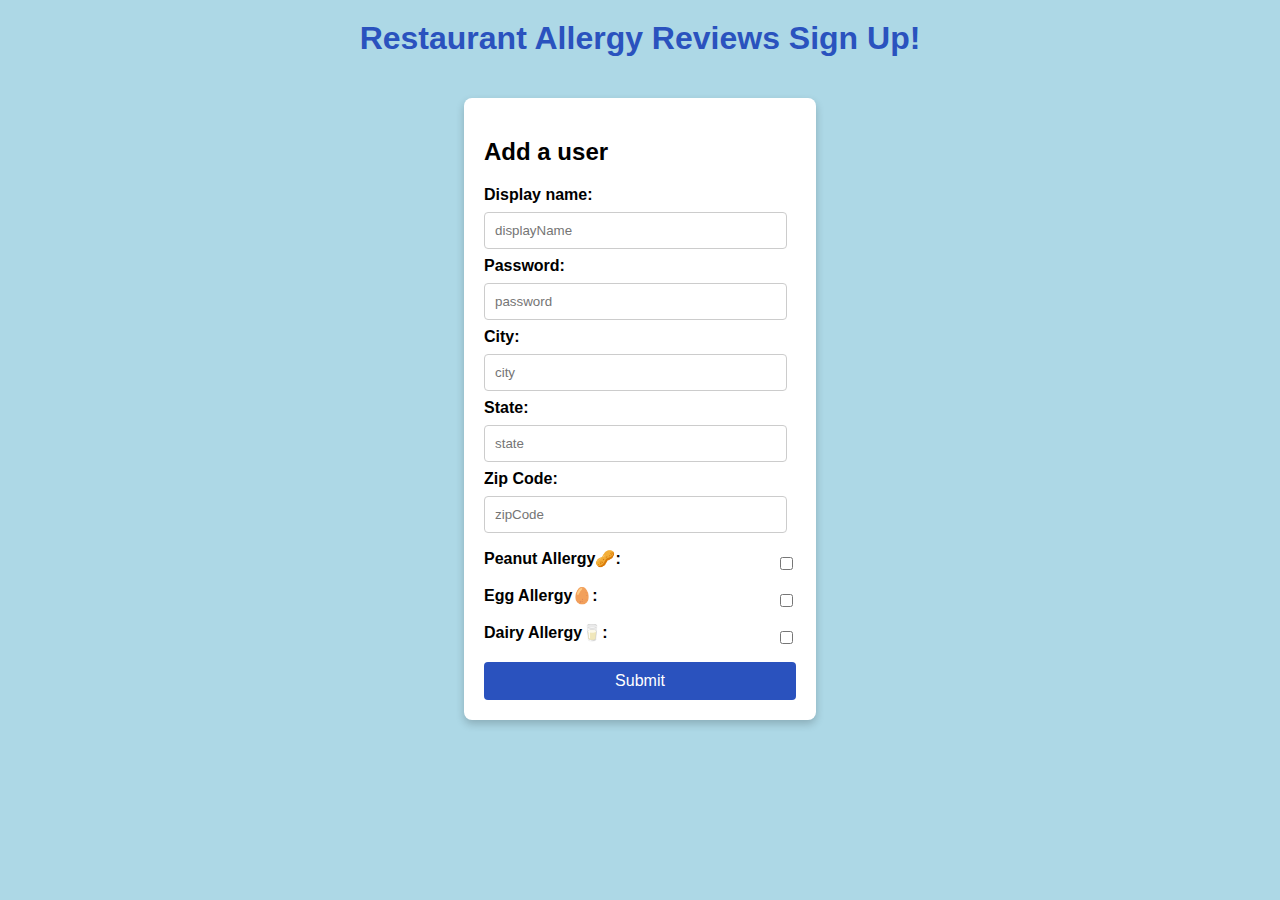
<file: src/main/resources/static/addUserPage.html>
<!DOCTYPE html>
<html lang="en">
<head>
    <meta charset="UTF-8">
    <meta name="viewport" content="width=device-width, initial-scale=1.0">
    <title>Restaurant Allergy Reviews - Add User</title>
    <link rel="stylesheet" href="styles/addUser.css">
    <script defer src="scripts/reviewUser.js"></script>
</head>
<body>
<h1>Restaurant Allergy Reviews Sign Up!</h1>
<div id="userForm">
    <h2>Add a user</h2>
    <label for="displayName">Display name:</label>
    <input type="text" id="displayName" placeholder="displayName" required><br>

    <label for="password">Password:</label>
    <input type="password" id="password" placeholder="password" required><br>

    <label for="city">City:</label>
    <input type="text" id="city" placeholder="city" required><br>

    <label for="state">State:</label>
    <input type="text" id="state" placeholder="state" required><br>

    <label for="zipCode">Zip Code:</label>
    <input type="text" id="zipCode" placeholder="zipCode" required><br>

    <div class="checkbox-container">
        <label for="peanutAllergies">Peanut Allergy🥜:</label>
        <input type="checkbox" id="peanutAllergies">
    </div>

    <div class="checkbox-container">
        <label for="eggAllergies">Egg Allergy🥚:</label>
        <input type="checkbox" id="eggAllergies">
    </div>

    <div class="checkbox-container">
        <label for="dairyAllergies">Dairy Allergy🥛:</label>
        <input type="checkbox" id="dairyAllergies">
    </div>

    <button onclick="handleSignUp()">Submit</button>


</div>
</body>
</html>
</file>
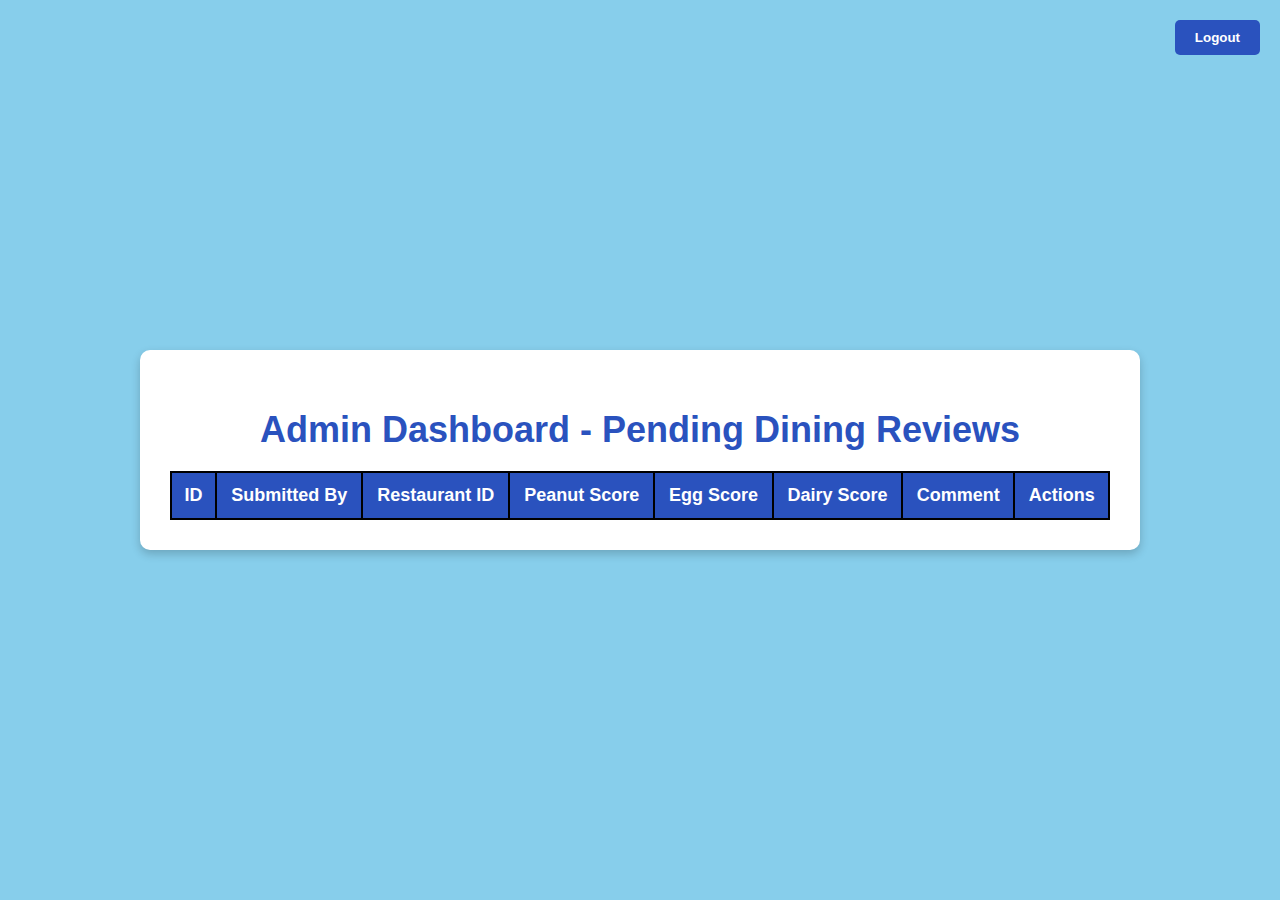
<file: src/main/resources/static/adminDashboard.html>
<!-- TODO [] add branding logo-->
<!DOCTYPE html>
<html lang="en">
<head>
  <meta charset="UTF-8">
  <title>Admin Dashboard</title>
  <link rel="stylesheet" href="styles/adminDashboard.css">
  <script defer src="scripts/admin.js"></script>
</head>
<body>

<div class="dashboard-container">
  <button class="logout-btn" onclick="logout()">Logout</button>
  <h2>Admin Dashboard - Pending Dining Reviews</h2>
  <table>
    <thead>
    <tr>
      <th>ID</th>
      <th>Submitted By</th>
      <th>Restaurant ID</th>
      <th>Peanut Score</th>
      <th>Egg Score</th>
      <th>Dairy Score</th>
      <th>Comment</th>
      <th>Actions</th>
    </tr>
    </thead>
    <tbody id="reviewTableBody">
    <!-- Reviews will be dynamically loaded here -->
    </tbody>
  </table>
</div>
<script>
  // Function to render reviews into the table
  function renderReviews(reviews) {
    const reviewTableBody = document.getElementById('reviewTableBody');
    reviewTableBody.innerHTML = ''; // Clear existing rows

    reviews.forEach(review => {
      const row = document.createElement('tr');
      row.innerHTML = `
              <td>${review.id}</td>
              <td>${review.submittedBy}</td>
              <td>${review.restaurantId}</td>
              <td>${review.peanutScore}</td>
              <td>${review.eggScore}</td>
              <td>${review.dairyScore}</td>
              <td>${review.comment}</td>
               <td>
                   <button class="action-btn approve-btn" onclick="performReviewAction(${review.id}, true)">
                    <span>👍</span> Approve
                   </button>
                    <button class="action-btn reject-btn" onclick="performReviewAction(${review.id}, false)">
                   <span>👎</span> Reject
                 </button>
               </td>

          `;
      reviewTableBody.appendChild(row);
    });
  }

  // Call the function when the page loads
  window.onload = async function() {
    const pendingReviews = await getReviewsByStatus("PENDING");
    renderReviews(pendingReviews);
  }
</script>

</body>
</html>
</file>
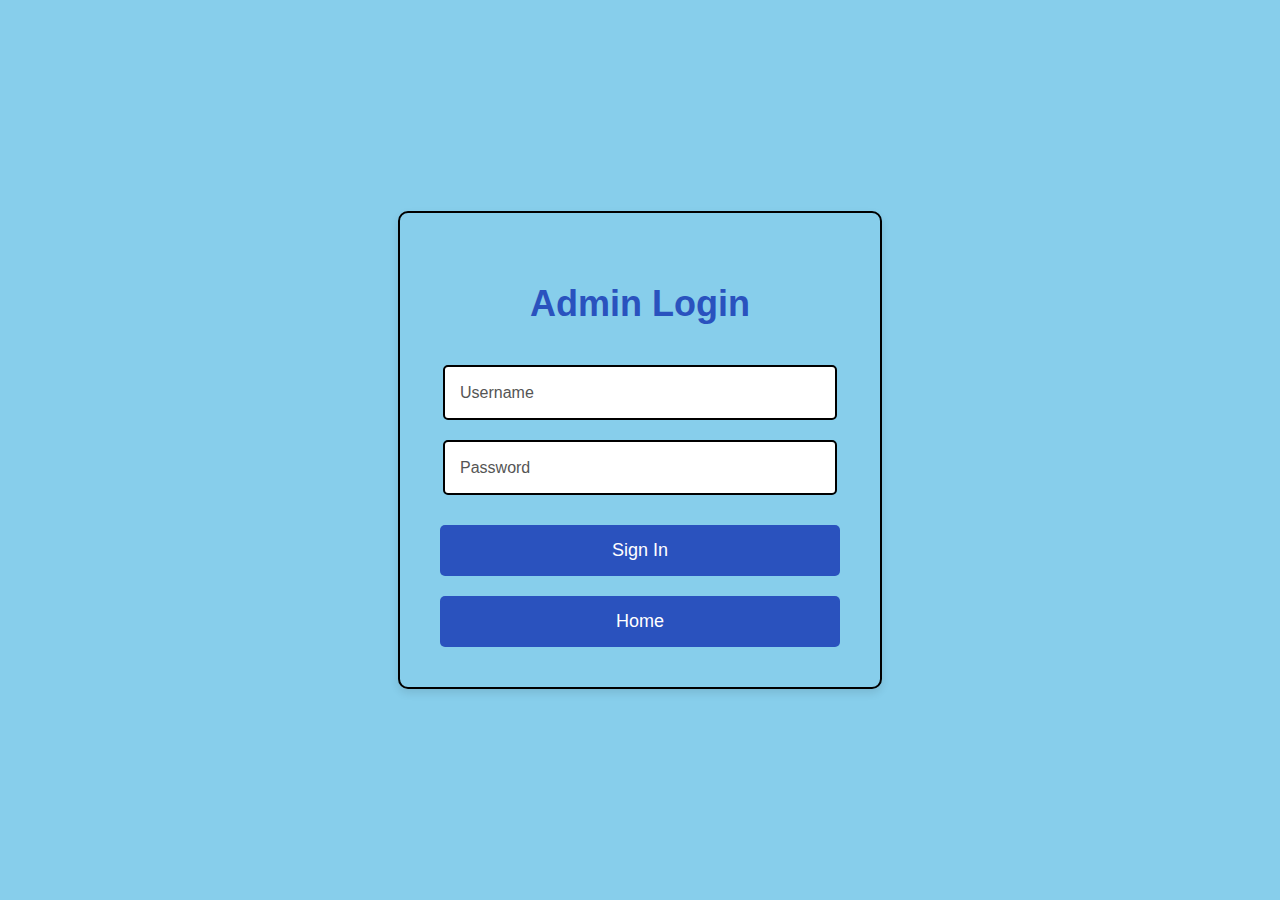
<file: src/main/resources/static/adminLogin.html>
<!-- TODO [] add branding logo-->
<!DOCTYPE html>
<html lang="en">
<head>
    <meta charset="UTF-8">
    <title>Admin Login</title>
    <link rel="stylesheet" href="styles/adminLogin.css">
    <script defer src="scripts/admin.js"></script>
</head>
<body>

<div class="login-container">
    <h2>Admin Login</h2>

    <label for="username"></label>
    <input type="text" id="username" placeholder="Username">

    <label for="password"></label>
    <input type="password" id="password" placeholder="Password">

    <button id="signInButton">Sign In</button>
    <button class="home-btn" onclick="home()">Home</button>
</div>

<script>
    //Attach the login function after the DOM is fully loaded
    document.addEventListener('DOMContentLoaded', () => {
        const loginButton = document.getElementById('signInButton');
        if (loginButton) {
            loginButton.addEventListener('click', handleAdminLogin);
        }
    });
</script>

</body>
</html>
</file>
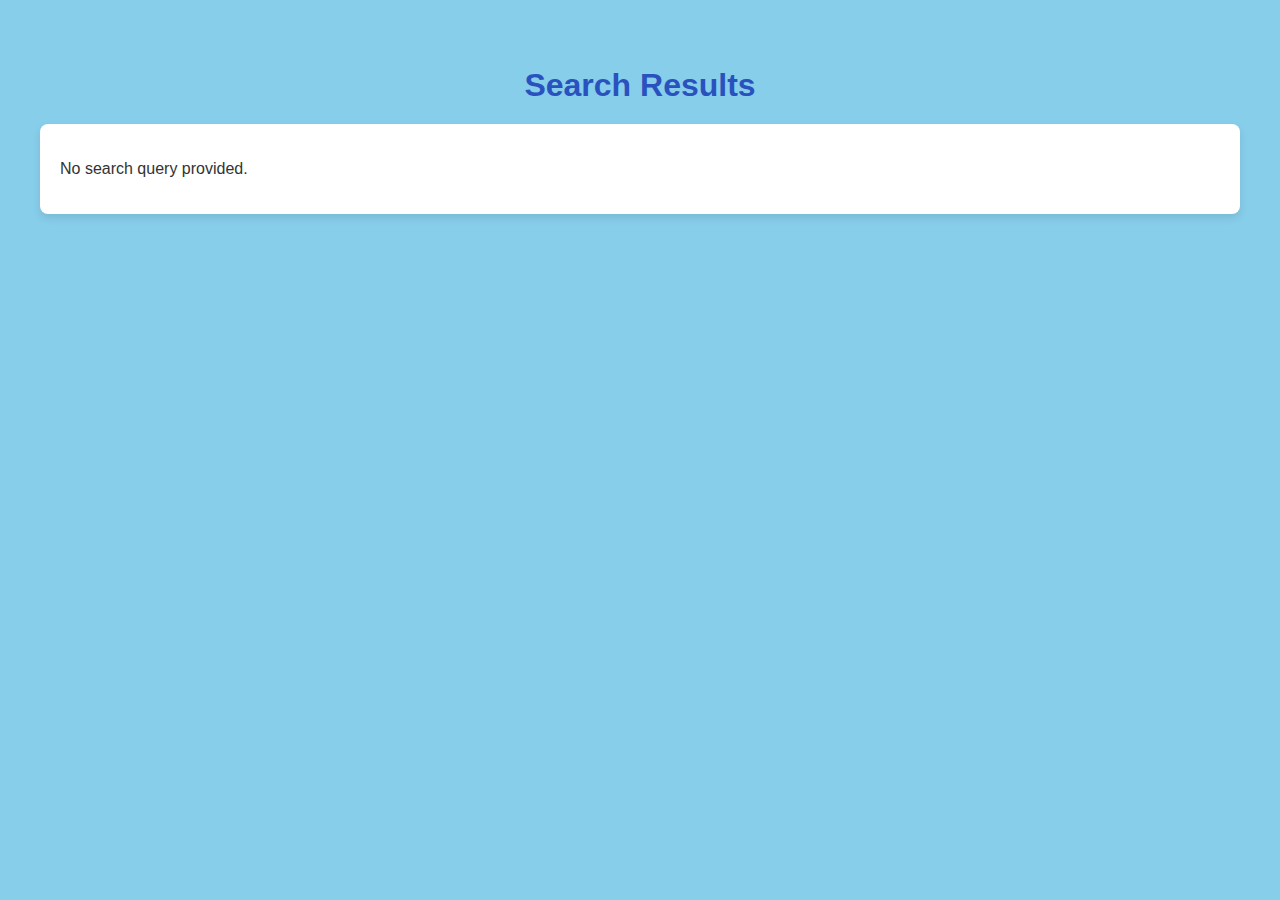
<file: src/main/resources/static/searchResults.html>
<!-- TODO [] add a button to add a review -->

<!DOCTYPE html>
<html lang="en">
<head>
    <meta charset="UTF-8">
    <meta name="viewport" content="width=device-width, initial-scale=1.0">
    <title>Search Results</title>
    <script defer src="scripts/restaurant.js"></script>
    <link rel="stylesheet" href="styles/searchResults.css">
</head>
<body>
<h2>Search Results</h2>

<!-- Display the search query (restaurant name) -->
<p id="searchQuery"></p>

<div class="results-container" id="resultsContainer">
    <p>Loading results...</p>
</div>

<script>
    document.addEventListener('DOMContentLoaded', function() {
        const resultsContainer = document.getElementById('resultsContainer');

        // Retrieve the restaurant name and results from localStorage
        const restaurantName = localStorage.getItem('restaurantName');
        const resultString = localStorage.getItem('restaurantResults');

        if (!restaurantName) {
            resultsContainer.innerHTML = '<p>No search query provided.</p>';
        } else if (resultString) {
            const results = JSON.parse(resultString);

            // Display the search query (restaurant name)
            document.getElementById('searchQuery').textContent = `Search Results for: ${restaurantName}`;

            // Display the search results
            if (results.length > 0) {
                resultsContainer.innerHTML = results.map(result => `
                    <ul class="restaurant-list">
                        <li><strong>Name:</strong> ${result.name}</li>
                        <li><strong>Address:</strong> ${result.address}, ${result.city}, ${result.state} ${result.zipCode}</li>
                        <li><strong>Website:</strong> <a href="${result.website}" target="_blank">${result.website}</a></li>
                        <li><strong>Phone Number:</strong> ${result.phoneNumber}</li>
                        <li><strong>⭐️Overall Score = </strong> <span class="big-score">${result.overallScore}</span></li>
                        <li><strong>🥜Peanut Score = </strong> ${result.peanutScore}</li>
                        <li><strong>🥚Egg Score = </strong> ${result.eggScore}</li>
                        <li><strong>🥛Dairy Score = </strong> ${result.dairyScore}</li>
                        <button onclick="viewReviews(${result.id})">View Reviews</button> 
                    </ul>
                `).join('');
            } else {
                resultsContainer.innerHTML = '<p>No restaurants found matching your query.</p>';
            }
        } else {
            resultsContainer.innerHTML = '<p>No search results available.</p>';
        }
    });
    function viewReviews(restaurantId) {  
        // Store restaurant ID in localStorage
        localStorage.setItem('selectedRestaurantId', restaurantId);

        // Redirect to the reviews page
        window.location.href = `viewReviews.html?restaurantId=${restaurantId}`;
    }
</script>
</body>
</html>
</file>
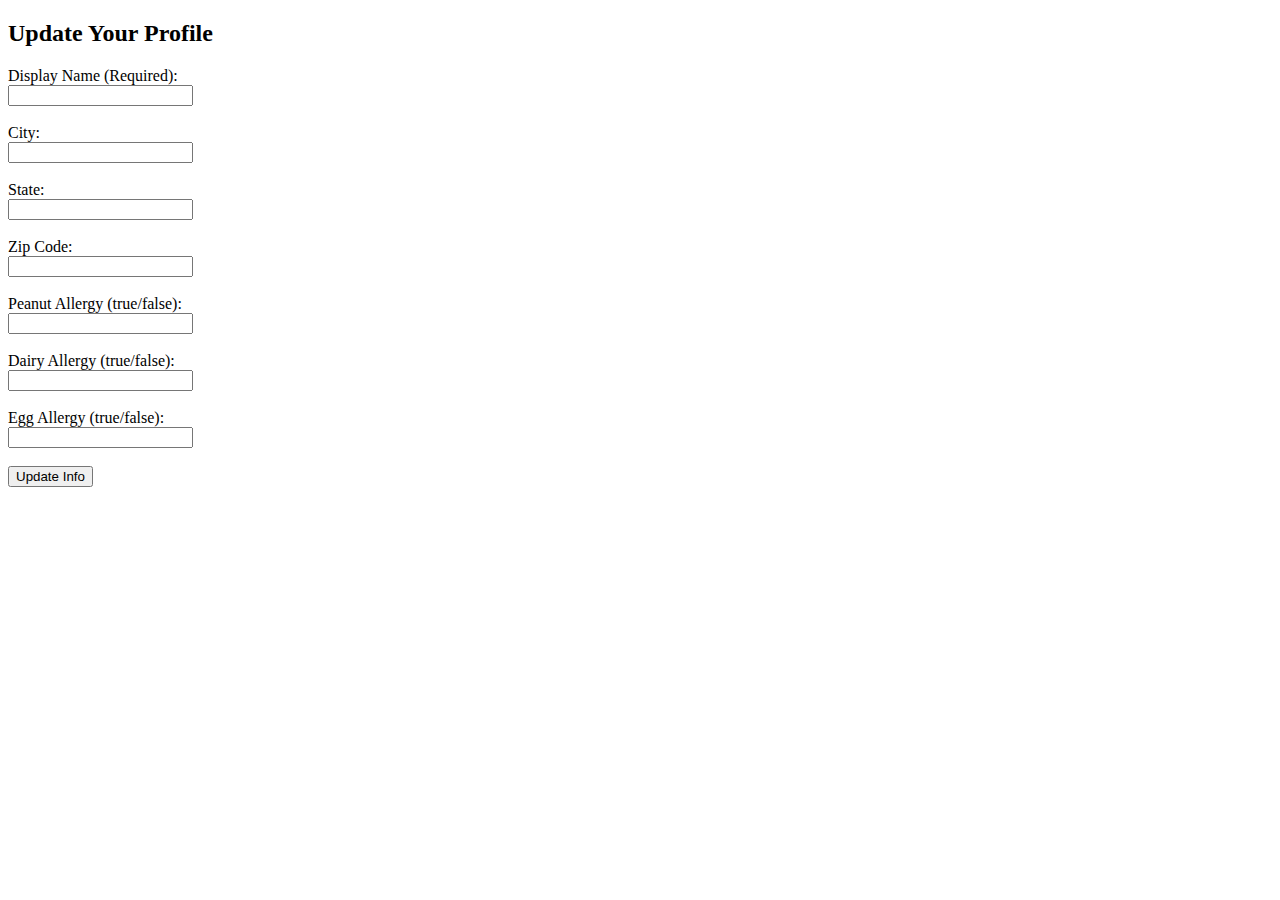
<file: src/main/resources/static/updateReviewUser.html>
<!DOCTYPE html>
<html lang="en">
<head>
  <meta charset="UTF-8" />
  <title>Update User Info</title>
</head>
<body>
  <h2>Update Your Profile</h2>

  <form id="updateForm">
    <label>Display Name (Required):<br />
      <input type="text" id="displayName" required />
    </label><br /><br />

    <label>City:<br />
      <input type="text" id="city" />
    </label><br /><br />

    <label>State:<br />
      <input type="text" id="state" />
    </label><br /><br />

    <label>Zip Code:<br />
      <input type="text" id="zipCode" />
    </label><br /><br />

    <label>Peanut Allergy (true/false):<br />
      <input type="text" id="peanutAllergies" />
    </label><br /><br />

    <label>Dairy Allergy (true/false):<br />
      <input type="text" id="dairyAllergies" />
    </label><br /><br />

    <label>Egg Allergy (true/false):<br />
      <input type="text" id="eggAllergies" />
    </label><br /><br />

    <button type="submit">Update Info</button>
  </form>

  <script>
    const baseUrl = 'http://localhost:8082/reviewUsers'; // Adjust to match your actual API route

    async function updateUser(id, updatedDetails) {
      try {
        const response = await fetch(`${baseUrl}/${id}`, {
          method: 'PUT',
          headers: {
            'Content-Type': 'application/json',
          },
          body: JSON.stringify(updatedDetails),
        });

        if (!response.ok) {
          const errorData = await response.text();
          throw new Error(`Server responded with status ${response.status}: ${errorData}`);
        }

        alert("User info updated successfully!");
      } catch (error) {
        alert(`Error updating user: ${error.message}`);
      }
    }

    document.getElementById('updateForm').addEventListener('submit', (event) => {
      event.preventDefault();

      const displayName = document.getElementById('displayName').value.trim();

      const updatedDetails = {
        displayName: displayName,
        city: document.getElementById('city').value.trim(),
        state: document.getElementById('state').value.trim(),
        zipCode: document.getElementById('zipCode').value.trim(),
        peanutAllergies: document.getElementById('peanutAllergies').value.trim(),
        dairyAllergies: document.getElementById('dairyAllergies').value.trim(),
        eggAllergies: document.getElementById('eggAllergies').value.trim()
      };

      updateUser(displayName, updatedDetails);
    });
  </script>
</body>
</html>
</file>
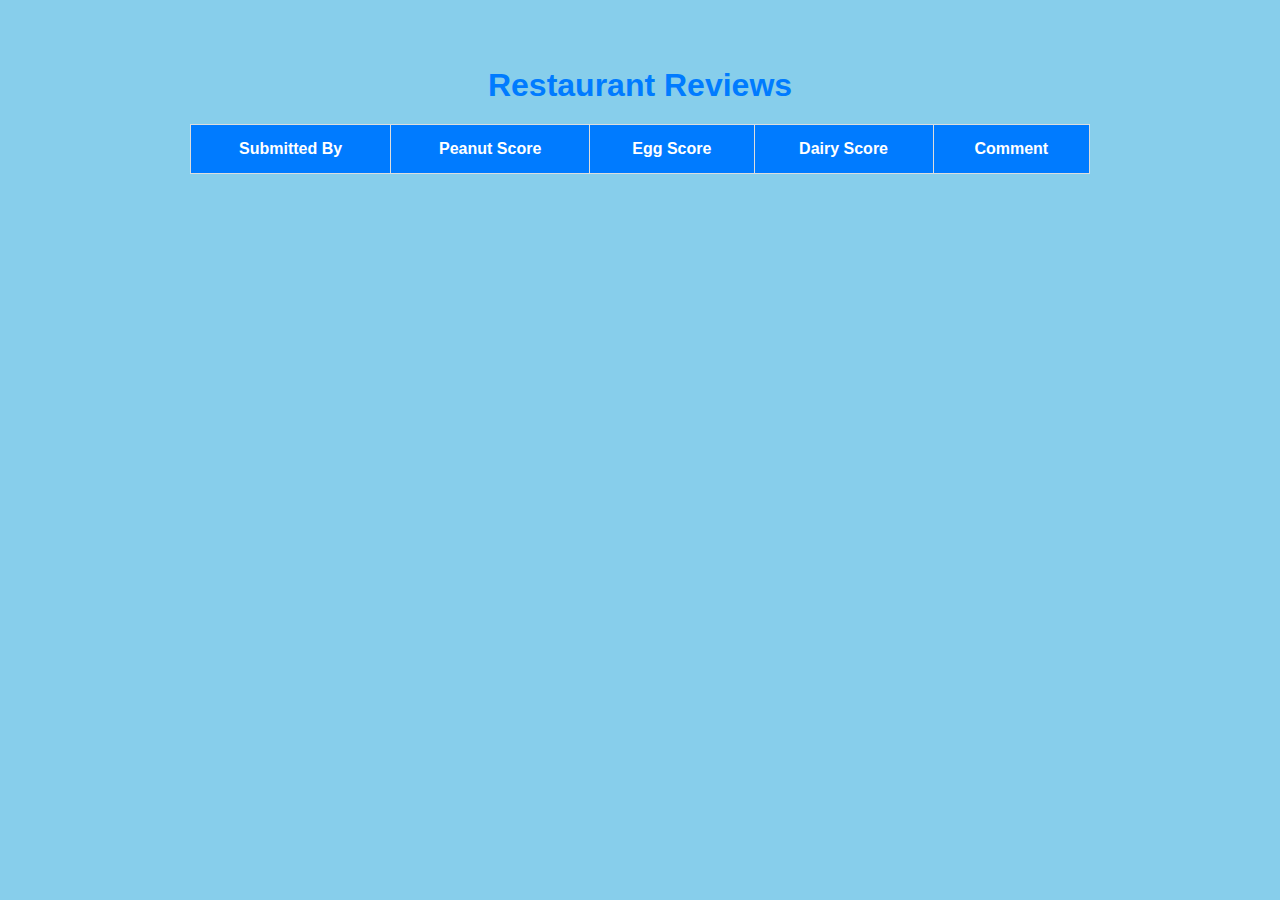
<file: src/main/resources/static/viewReviews.html>
<!DOCTYPE html>
<html lang="en">
<head>
    <meta charset="UTF-8">
    <meta name="viewport" content="width=device-width, initial-scale=1.0">
    <title>Restaurant Reviews</title>
    <link rel="stylesheet" href="styles/viewReviews.css"> <!-- Optional external CSS -->
    <script defer src="scripts/viewReviews.js"></script> <!-- Ensure script is linked -->
</head>
<body>

<h2 id="restaurantNameHeading">Restaurant Reviews</h2>


<!-- Reviews Table -->
<table id="reviewsTable">
    <thead>
        <tr>
            <th>Submitted By</th>
            <th>Peanut Score</th>
            <th>Egg Score</th>
            <th>Dairy Score</th>
            <th>Comment</th>
        </tr>
    </thead>
    <tbody>
        <!-- Reviews will be dynamically inserted here -->
    </tbody>
</table>
<script>
    document.addEventListener("DOMContentLoaded", function() {
        // Retrieve restaurant name from localStorage
        const restaurantName = localStorage.getItem("restaurantName");

        // Set the heading with the restaurant name if available
        if (restaurantName) {
            document.getElementById("restaurantNameHeading").textContent = `Reviews for ${restaurantName}`;
        }
    });
</script>

</body>
</html>
</file>
<file: src/main/resources/static/styles/addUser.css>
body {
            background-color: #add8e6; /* Light blue background */
            font-family: Arial, sans-serif;
            text-align: center;
            margin: 0;
            padding: 0;
        }

        h1 {
            color: #2A52BE; /* Dark blue */
            margin-top: 20px;
        }

        #userForm {
            margin: 20px auto;
            padding: 20px;
            display: inline-block;
            text-align: left;
            background-color: white;
            border-radius: 8px;
            box-shadow: 0 4px 8px rgba(0, 0, 0, 0.2);
        }

        label {
            font-size: 16px;
            font-weight: bold;
            margin-bottom: 10px;
        }

        input[type="text"] {
            width: 90%;
            padding: 10px;
            margin: 8px 0;
            border: 1px solid #ccc;
            border-radius: 4px;
        }

        .checkbox-container {
            display: flex;
            justify-content: space-between;
            align-items: center;
            margin: 8px 0;
        }

        input[type="checkbox"] {
            margin-left: 0px; /* Reduce this value to bring the checkbox closer to the text */
        }

        button {
            display: block;
            width: 100%;
            padding: 10px;
            background-color:#2A52BE; /* Dark blue */
            color: white;
            border: none;
            border-radius: 4px;
            cursor: pointer;
            font-size: 16px;
            margin-top: 10px;
        }

        button:hover {
            background-color: #00509e; /* Slightly lighter blue */
        }

        .link-button {
            display: block;
            width: 92%;
            padding: 10px;
            background-color: gray; /* Gray background for link button */
            color: white;
            text-decoration: none;
            border: none;
            border-radius: 4px;
            cursor: pointer;
            font-size: 16px;
            margin-top: 10px;
            text-align: center;
        }

        .link-button:hover {
            background-color: #6b6b6b; /* Darker gray on hover */
        }

        #responseField {
            padding: 10px;
            background-color: #f0f0f0;
            border: 1px solid #ccc;
            border-radius: 4px;
            white-space: pre-wrap;
            text-align: left;
            max-width: 300px;
            margin: 20px auto;
        }

        input[type="text"], input[type="password"] {
        width: 90%;
        padding: 10px;
        margin: 8px 0;
        border: 1px solid #ccc;
        border-radius: 4px;
        }

        .branding-logo {
            position: absolute;
            top: 10px;
            left: 10px;
            z-index: 1000;
        }
        
        .branding-logo img {
            width: 150px;
            height: auto;
            border-radius: 6px;
            object-fit: contain;
            cursor: pointer;
        }
        
        .branding-logo a {
            display: inline-block;
        }
</file>
<file: src/main/resources/static/styles/adminDashboard.css>
* {
    box-sizing: border-box;
}

body {
    margin: 0;
    padding: 0;
    font-family: Arial, sans-serif;
    background-color: #87CEEB; /* Light blue background */
    text-align: center;
    display: flex;
    flex-direction: column;
    justify-content: center;
    align-items: center;
    height: 100vh;
}

.dashboard-container {
    background-color: #fff;
    border-radius: 10px;
    padding: 30px;
    width: 80%;
    max-width: 1000px;
    box-shadow: 0 4px 10px rgba(0, 0, 0, 0.2);
}

.dashboard-container h2 {
    font-size: 36px;
    color: #2A52BE;
    margin-bottom: 20px;
}

table {
    width: 100%;
    border-collapse: collapse;
    margin-top: 20px;
}

th, td {
    border: 2px solid #000;
    padding: 12px;
    text-align: center;
}

th {
    background-color: #2A52BE;
    color: #fff;
    font-size: 18px;
}

td {
    background-color: #f9f9f9;
    transition: background-color 0.3s ease;
}

td:hover {
    background-color: #f1f1f1;
}

/* Action Buttons */
.action-btn {
    display: inline-flex;
    align-items: center;
    justify-content: center;
    padding: 10px 15px;
    border-radius: 5px;
    border: none;
    cursor: pointer;
    font-weight: bold;
    transition: background-color 0.3s ease;
}

.action-btn span {
    font-size: 1.5em; /* Increase emoji size */
    margin-right: 5px; /* Add space between emoji and text */
}

.approve-btn span {
    color: green; /* Color for the thumbs up */
}

.reject-btn span {
    color: red; /* Color for the thumbs down */
}

.approve-btn:hover {
    background-color: rgba(0, 128, 0, 0.1);
}

.reject-btn:hover {
    background-color: rgba(255, 0, 0, 0.1);
}

/* Responsive Design */
@media (max-width: 768px) {
    .dashboard-container {
        width: 95%;
        padding: 20px;
    }

    th, td {
        padding: 8px;
        font-size: 14px;
    }

    .dashboard-container h2 {
        font-size: 28px;
    }
}

.logout-btn {
    position: absolute;
    top: 20px;
    right: 20px;
    padding: 10px 20px;
    background-color: #2A52BE;
    color: white;
    border: none;
    border-radius: 5px;
    cursor: pointer;
    font-weight: bold;
    transition: background-color 0.3s ease;
}

.logout-btn:hover {
    background-color: #e60000;
}

.home-btn {
    position: absolute;
    top: 20px;
    right: 20px;
    padding: 10px 20px;
    background-color: #2A52BE;
    color: white;
    border: none;
    border-radius: 5px;
    cursor: pointer;
    font-weight: bold;
    transition: background-color 0.3s ease;
}

.logout-btn:hover {
    background-color:#fff;
}

.branding-logo {
    position: absolute;
    top: 10px;
    left: 10px;
    z-index: 1000;
}

.branding-logo img {
    width: 150px;
    height: auto;
    border-radius: 6px;
    object-fit: contain;
    cursor: pointer;
}

.branding-logo a {
    display: inline-block;
}
</file>
<file: src/main/resources/static/styles/adminLogin.css>
body {
    margin: 0;
    padding: 0;
    font-family: Arial, sans-serif;
    background-color: #87CEEB; /* Light blue background */
    text-align: center;
    display: flex;
    flex-direction: column;
    justify-content: center;
    align-items: center;
    height: 100vh;
}

.login-container {
    background-color: #87CEEB; /* Same as background for seamless look */
    padding: 40px;
    border-radius: 10px;
    box-shadow: 0 4px 8px rgba(0, 0, 0, 0.1);
    width: 400px;
    text-align: center;
    border: 2px solid #000;
}

.login-container h2 {
    font-size: 36px;
    color: #2A52BE;
    margin-bottom: 30px;
}

.login-container input {
    width: 90%;
    padding: 15px;
    margin: 10px 0;
    border: 2px solid #000;
    border-radius: 5px;
    font-size: 18px;
    background-color: #fff; /* White background for input boxes */
    color: #000;
}

.login-container input::placeholder {
    color: #555;
    font-size: 16px;
}

.login-container button {
    width: 100%;
    padding: 15px;
    font-size: 18px;
    border: none;
    border-radius: 5px;
    background-color: #2A52BE;
    color: #fff;
    cursor: pointer;
    transition: background-color 0.3s ease;
    margin-top: 20px;
}

.login-container button:hover {
    background-color: #1d3f8a;
}
</file>
<file: src/main/resources/static/styles/searchResults.css>
body {
    font-family: Arial, sans-serif;
    margin: 20px;
    padding: 20px;
    background-color: #87CEEB; /* Light blue background */
    color: #333; /* Dark text for readability */
}

h2 {
    text-align: center;
    color: #2A52BE; /*  for the heading */
    font-size: 2rem;
    margin-bottom: 20px;
}

#searchQuery {
    text-align: center;
    font-size: 1.2rem;
    color: #2A52BE;
    margin-top: 10px;
    margin-bottom: 20px;
}

.results-container {
    margin-top: 20px;
    background-color: #ffffff; /* White background for results */
    border-radius: 8px;
    padding: 20px;
    box-shadow: 0 4px 8px rgba(0, 0, 0, 0.1);
}

.restaurant-list {
    list-style: none;
    padding: 0;
    margin: 0;
    background-color: #f9f9f9; /* Light grey for each restaurant's info */
    border: 1px solid #ddd;
    border-radius: 8px;
    margin-bottom: 15px;
    padding: 15px;
    justify-content: space-between; /* This will place items on the left and right */
    align-items: center; /* This vertically aligns items in the list */
}

.restaurant-list li {
    margin-bottom: 8px;
    font-size: 1.1rem;
}

.big-score {
    font-size: 2rem; /* Make the overall score bigger */
    font-weight: bold;
    color: #2b385d; /* Use a color that stands out */
}

.restaurant-list li strong {
    color: #2b385d; /* Dark teal for labels */
}

.restaurant-list a {
    color: #1e90ff; /* Blue for links */
    text-decoration: none;
}

.restaurant-list a:hover {
    text-decoration: underline;
}

button {
    background-color: #2A52BE; /* Dark teal */
    color: white;
    padding: 10px 15px;
    border: none;
    border-radius: 5px;
    cursor: pointer;
    font-size: 1rem;
    transition: background-color 0.3s ease;
}

button:hover {
    background-color: #000547; /* Darker teal when hovered */
}

button:focus {
    outline: none;
}

.goBackBtn {
    background-color: #2A52BE; /* Dark teal */
    color: white;
    padding: 10px 15px;
    border: none;
    border-radius: 5px;
    cursor: pointer;
    font-size: 1rem;
    transition: background-color 0.3s ease;
    margin-top: 20px; /* Add some space above the button */
    display: block;
    margin-left: auto;  /* Center horizontally */
    margin-right: auto; /* Center horizontally */
}

.goBackBtn:hover {
    background-color: #000547; /* Darker teal when hovered */
}

.goBackBtn:focus {
    outline: none;
}

.branding-logo {
    position: absolute;
    top: 10px;
    right: 10px;
    z-index: 1000;
}

.branding-logo img {
    width: 150px;
    height: auto;
    border-radius: 6px;
    object-fit: contain;
    cursor: pointer;
}

.branding-logo a {
    display: inline-block;
}
</file>
<file: src/main/resources/static/styles/viewReviews.css>
/* General Body Styles */
body {
    font-family: 'Arial', sans-serif;
    background-color: #87CEEB;
    color: #333;
    margin: 0;
    padding: 20px;
    box-sizing: border-box;
}

/* Heading Style */
h2 {
    text-align: center;
    color: #007bff; /* Matching color from previous styles */
    font-size: 2rem;
    margin-bottom: 20px;
}

/* Table Styling */
table {
    width: 100%;
    border-collapse: collapse;
    margin-top: 20px;
}

th, td {
    padding: 12px;
    text-align: center;
    border: 1px solid #ddd;
}

th {
    background-color: #007bff; /* Header background matching color scheme */
    color: white;
    font-weight: bold;
}

td {
    background-color: #fff;
}

/* Zebra striping for rows */
tr:nth-child(even) {
    background-color: #f9f9f9;
}

tr:hover {
    background-color: #e6f7ff;
}

/* Table Layout: Space out cells */
table th, table td {
    padding: 15px;
}

/* Optional: Button Styling */
button {
    background-color: #007bff;
    color: white;
    padding: 10px 20px;
    border: none;
    border-radius: 5px;
    cursor: pointer;
    font-size: 16px;
    margin-top: 20px;
}

button:hover {
    background-color: #0056b3;
}

/* Optional: Centering Table */
#reviewsTable {
    margin: 0 auto;
    max-width: 900px;
}

/* Optional: Page Layout for Large Screens */
@media (min-width: 768px) {
    body {
        padding: 40px;
    }
    #reviewsTable {
        width: 80%;
    }
}
</file>
